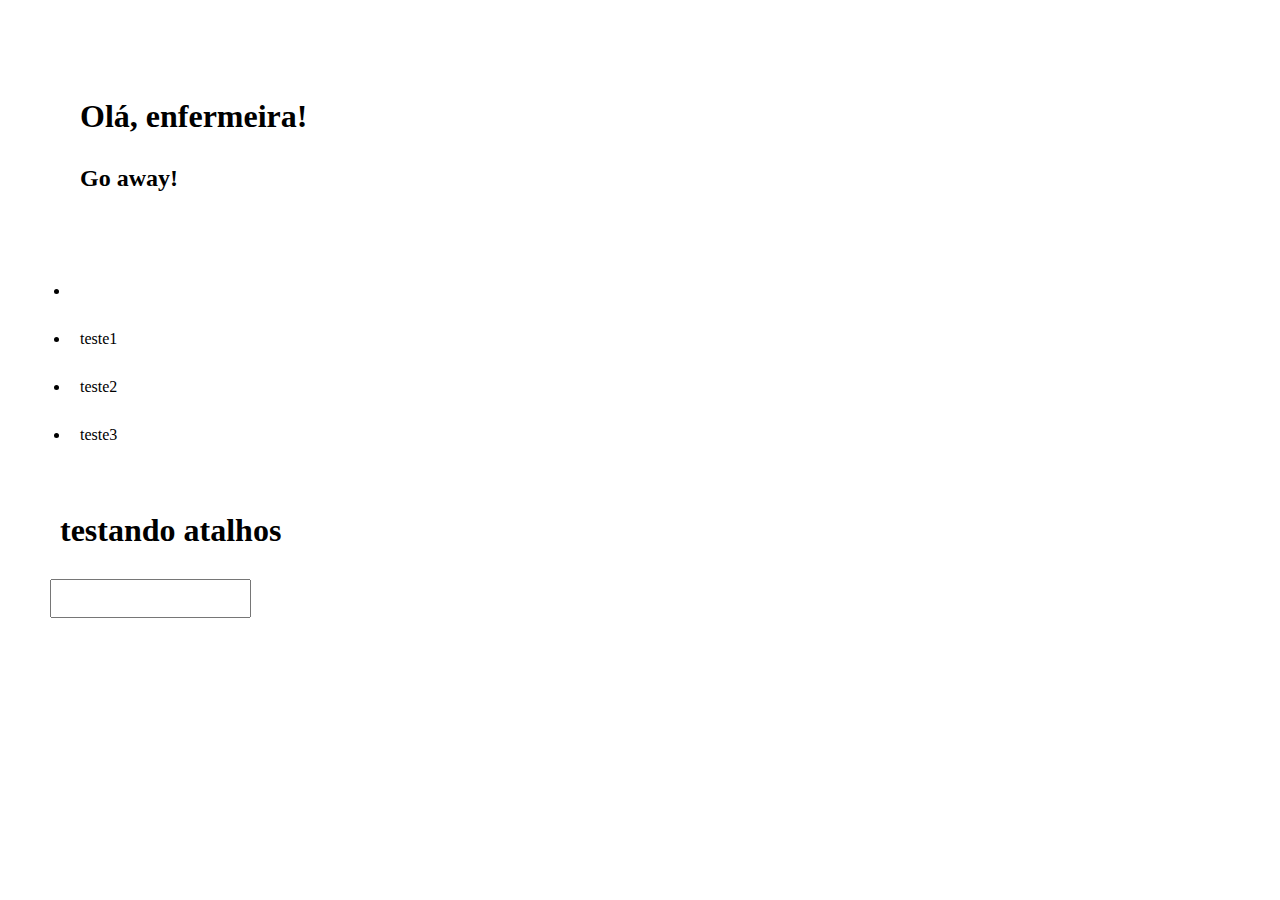
<file: index.html>
<!DOCTYPE html>
<html lang="en">
<head>
    <meta charset="UTF-8">
    <meta name="viewport" content="width=device-width, initial-scale=1.0">
    <link rel="stylesheet" href="./style.css">
    <title>Vs Code Tricks and Shortcuts</title>
</head>
<body>
    <div class="container">
        <span>
            <h1>Olá, enfermeira!</h1>
            <h2>Go away!</h2>
            <div id="container"></div>
            <div class="container" id="something"></div>
            <li>
                <li class="unordered">teste1</li>
                <li class="unordered">teste2</li>
                <li class="unordered">teste3</li> 
            </li>
        </span>
    </div>
    <h1 class="title" id="cooltitle">testando atalhos</h1>
    <input type="text" name="texto1" id="texto1">
</body>
</html>
</file>
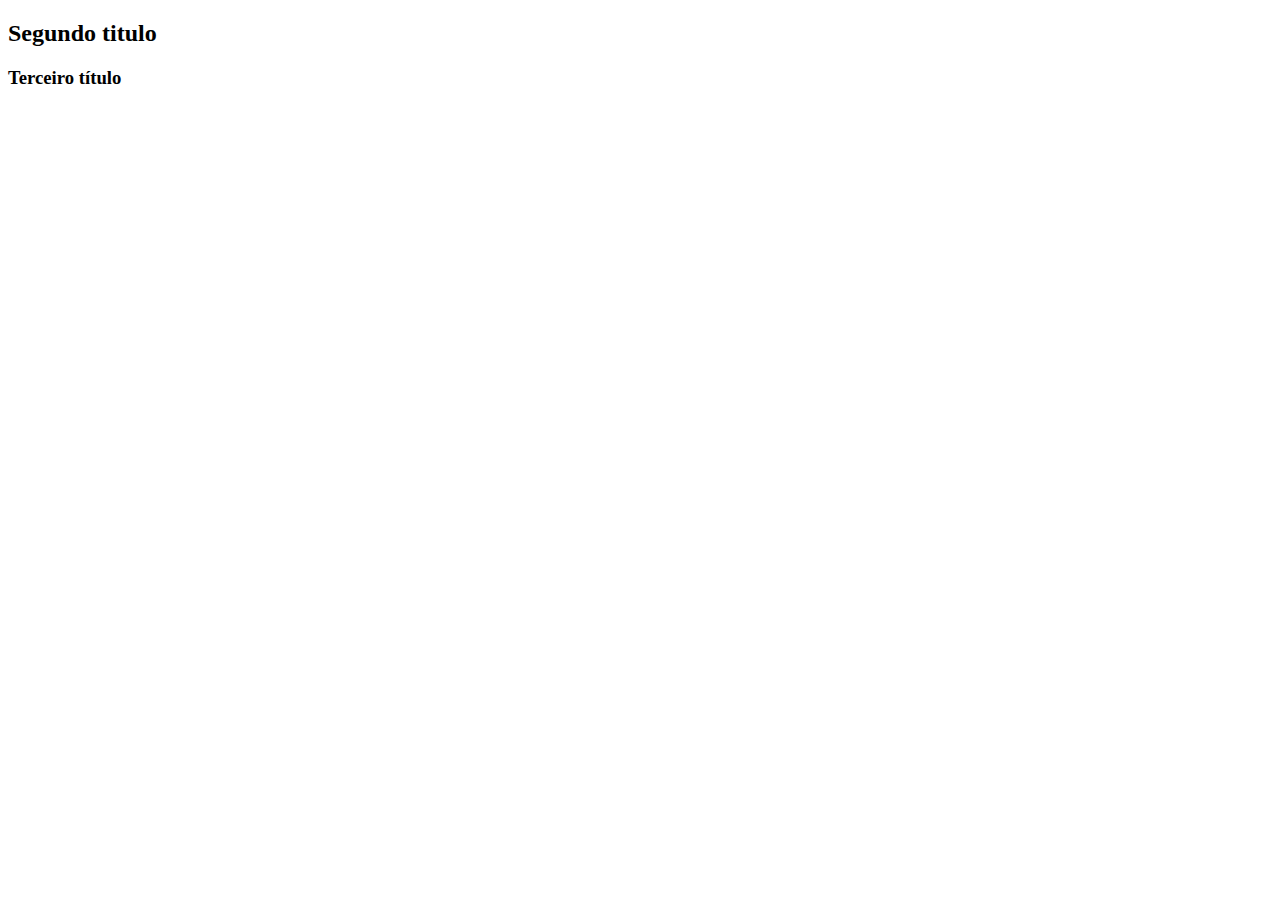
<file: index4.html>
<!DOCTYPE html>
<html lang="en">
<head>
    <meta charset="UTF-8">
    <meta name="viewport" content="width=device-width, initial-scale=1.0">
    <title>Document</title>
</head>
<body>
    <div class="container">
        <div class="teste" id="nome1"></div>
    </div>
    <div class="container" id="segundo">
        <h2 class="seg-tit">Segundo titulo</h2>
        <h3 class="terc-tit">Terceiro título</h3>
    </div>
    <li>
        <li></li>
        <li></li>
        <li></li>
    </li>
</body>
</html>
</file>
<file: style.css>
*{
    margin: 10px;
    padding: 10px;
}
</file>
